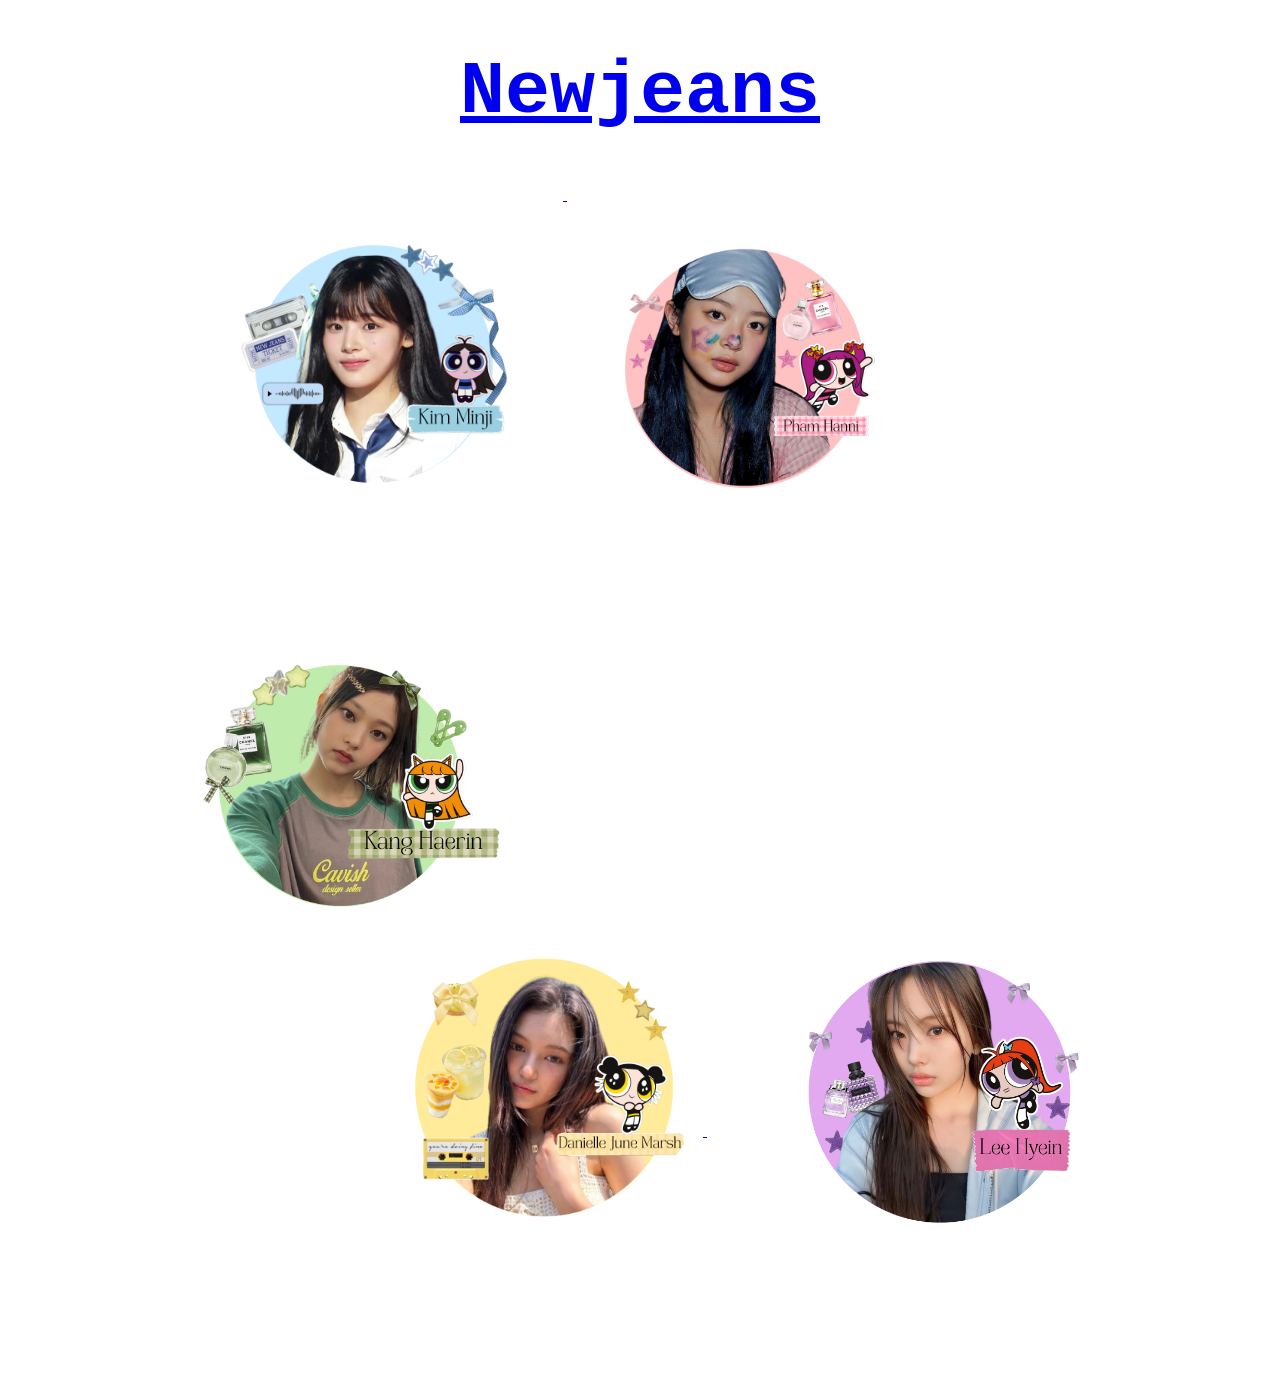
<file: index.html>
<!DOCTYPE html>
<html>
    <head>
          <title>Newjeans</title>
          <link rel="stylesheet" href="style.css">
    </head>
    
    <body>
        <h1><a href="Newjeans.html" class="Newjeans">Newjeans</a></h1>
        <a href="Minji.html">
        <img src="Minji.png" class="MinjiIntro" alt="Minji">
        </a>

        <a href="Hanni.html">
        <img src="Hanni.png" class="HanniIntro" alt="Hanni">
        </a>

        <a href="Haerin.html">
        <img src="Haerin.png" class="HaerinIntro" alt="Haerin">
        </a>

        <a href="Danielle.html">
        <img src="Danielle.png" class="DanielleIntro" alt="Danielle">
        </a>

        <a href="Hyein.html">
        <img src="Hyein.png" class="HyeinIntro" alt="Hyein">
        </a>
        
    </body>
</html>
</file>
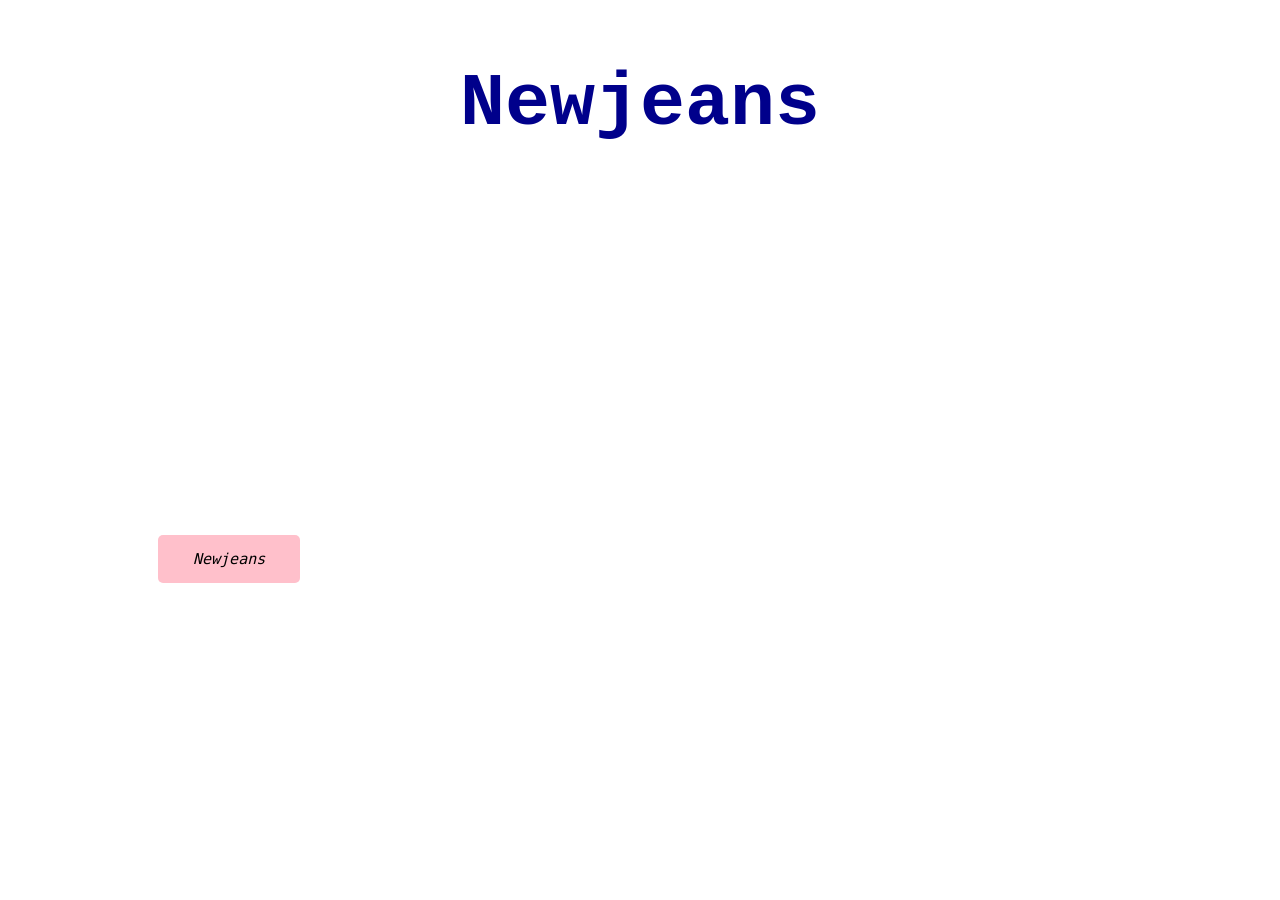
<file: Newjeans.html>
<!DOCTYPE html>
<html>
    <head>
          <title>Newjeans</title>
          <link rel="stylesheet" href="style.css">
    </head>
    
    <body>
        <h2>Newjeans</h2>
        <iframe width="560" height="315" src="https://www.youtube.com/embed/k8fSPMXWAR4?si=VdBudbnCoJevzMGF" title="YouTube video player" frameborder="0" allow="accelerometer; autoplay; clipboard-write; encrypted-media; gyroscope; picture-in-picture; web-share" referrerpolicy="strict-origin-when-cross-origin" allowfullscreen></iframe>
        <a href="index.html"><button class="clickable">Newjeans</button></a>
        
    </body>
</html>
</file>
<file: style.css>
h1{
    color: black;
    transition: color 5s;
    font-family: 'Courier New', Courier, monospace;
    font-size: 75px;
    text-align: center;
}

.Newjeans:hover{
    animation: ColorChange 5s infinite linear;
}

h2{
    color: darkblue;
    font-family: 'Courier New', Courier, monospace;
    font-size: 75px;
    text-align: center;
}

h3{
    color: deeppink;
    font-family: 'Courier New', Courier, monospace;
    font-size: 75px;
    text-align: center;
}

h4{
    color: green;
    font-family: 'Courier New', Courier, monospace;
    font-size: 75px;
    text-align: center;
}

h5{
    color:gold;
    font-family: 'Courier New', Courier, monospace;
    font-size: 75px;
    text-align: center;
}

h6{
    color:darkorchid;
    font-family: 'Courier New', Courier, monospace;
    font-size: 75px;
    text-align: center;
}

@keyframes ColorChange{
    0% {color:purple}
    20% {color:pink}
    40% {color:yellow}
    60% {color:greenyellow}
    80% {color:blue}
    100% {color:purple}
}

body{
    background-image: url("https://i.pinimg.com/1200x/94/58/87/9458876306dd9b15e69dd06dd9b02227.jpg");
       /* "https://i.pinimg.com/1200x/9a/c2/29/9ac22927cf0e5e19197286fb89d7c2c0.jpg");*/
       /*https://i.pinimg.com/736x/62/84/17/628417827b74303fe3d43de9f2774ad8.jpg*/
    background-size: 130%;
}    

table{
    border-collapse: collapse;
    width: 60%;
    margin: 20px auto;
    background-color: rgba(255, 255, 255, 0.85);
}

th{
    font-size:20px;
    font-style:bold;
    border: 2px solid aqua;
}

td{
    font-size:20px;
    border: 2px solid aqua;
}

.MinjiIntro{
    width: 360px;
    height: auto;
    vertical-align: top;
    margin-left: 180px;
    margin-right: 15px;
    margin-top: -60px;
    clip-path: circle(46% at 50% 50%);
    transition: transform 0.3s ease;
}

.MinjiIntro:hover{
   transform: scale(1.12);
}

.HanniIntro{
    width: 325px;
    height: auto;
    vertical-align: top;
    margin-left: 15px;
    margin-right: -130px;
    margin-top: -50px;
    clip-path: circle(46% at 50% 50%);
    transition: transform 0.3s ease;
}

.HanniIntro:hover{
    transform: scale(1.12);
}

.HaerinIntro{
    width: 560px;
    height: auto;
    vertical-align: top;
    margin-left: 15px;
    margin-right: 15px;
    margin-top: -230px; 
    clip-path: circle(33.6% at 50% 50%);
    transition: transform 0.3s ease; 
}

.HaerinIntro:hover{
    transform: scale(1.12);
}

.DanielleIntro{
    width: 330px;
    height: auto;
    vertical-align: top;
    margin-left: 350px;
    margin-right: 15px;
    margin-top: -300px;
    clip-path: circle(49% at 50% 50%);
    transition: transform 0.3s ease;
}

.DanielleIntro:hover{
    transform: scale(1.12);
}

.HyeinIntro{
    width: 450px;
    height: auto;
    vertical-align: top;
    margin-left: -10px;
    margin-right: 15px;
    margin-top: -345px;
    clip-path: circle(38% at 50% 50%);
    transition: transform 0.3s ease;
}

.HyeinIntro:hover{
    transform: scale(1.12);
}

.Minji{
    width: 450px;
    height: 300px;
    float: left;
    margin-right: 40px;
    margin-bottom: 20px;
}

.Hanni{
    width: 300px;
    height: auto;
    float: left;
    margin-right: 40px;
    margin-bottom: 20px;
}

.Haerin{
    width: 300px;
    height: auto;
    float: left;
    margin-right: 40px;
    margin-bottom: 20px;
}

.Danielle{
    width: 300px;
    height: auto;
    float: left;
    margin-right: 40px;
    margin-bottom: 20px;
}

.Hyein{
    width: 300px;
    height: auto;
    float: left;
    margin-right: 40px;
    margin-bottom: 20px;
}

.Haerinbox{
    margin-top: 0px;
}

.Hyeinbox{
    margin-top: -115px;
}

.Daniellebox{
    margin-top: -40px;
}

.clickable:hover{
    background-color: lightpink;
}

.clickable{
    margin-left: 150px;
    font-family: monospace;
}

.clickableminji:hover{
    background-color: lightpink;
}

button {
    background-color: pink;
    color: black;
    border: none;
    padding: 15px 35px;
    border-radius: 5px;
    margin: 10px;
    font-size: 15px;
    outline: none;
    font-style: italic;
}

p{
    color: black;
    font-size: 40px;
    text-align: center;
    font-family: 'Courier New', Courier, monospace;
}

.Link{
    color: pink;
    font-family: 'Courier New', Courier, monospace;
    font-size: 40px;
}

iframe{
    display: block;
    margin: 0 auto;
}
</file>
